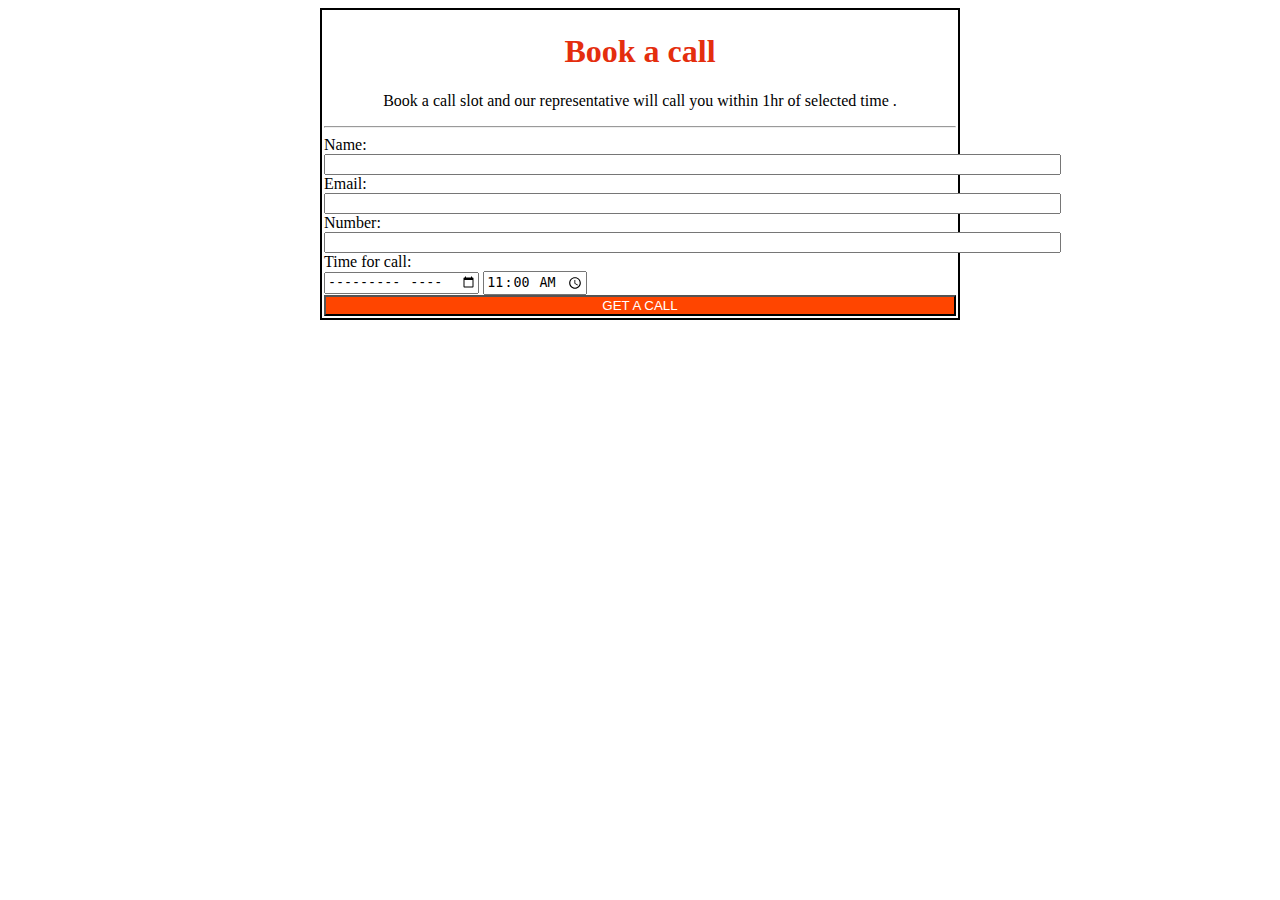
<file: abc.html>
<!DOCTYPE html>
<html>
<title>Online HTML Editor</title>
<head><style>
    .center {
        margin:auto;
        width:50%;
        border:2px solid black;
        padding:2px
    }
    .button {
        margin:auto
        ;
        color:white;
        width:100% ;
        background-color:orangered;
    }
</style>
</head>
<body style="background-image:url('https://images.pexels.com/photos/38568/apple-imac-ipad-workplace-38568.jpeg?cs=srgb&dl=pexels-pixabay-38568.jpg&fm=jpg');">

    <div class="center">
<h1 style="color:rgb(228, 46, 14);text-align:center">Book a call</h1>
<p style="text-align:center";> Book a call slot and our representative will call you within 1hr of selected time .</p>
<hr>
<form id="my-form">
    <label for='name' >Name:</label><br>
    <input type="text" id="name" name="name"  size="89%"><br>
    <label for="email">Email:</label><br>
    <input type="email" id="email" name="email"  size="89%"><br>
    <label for="tel">Number:</label><br>
    <input type="tel" id="tel" name="tel"  size="89%"><br>
    <label for="month">Time for call:</label><br>
    <input type="month" id="month" name="month"  size="89%">
    <input type="time" id="time" name="time" size="60%" value="11:00"><br>
    

    
   
</form>
<button class="button" onclick="abc.com" >GET A CALL</button>

</div>
<script src="123.js" ></script>
</body>

</html>
</file>
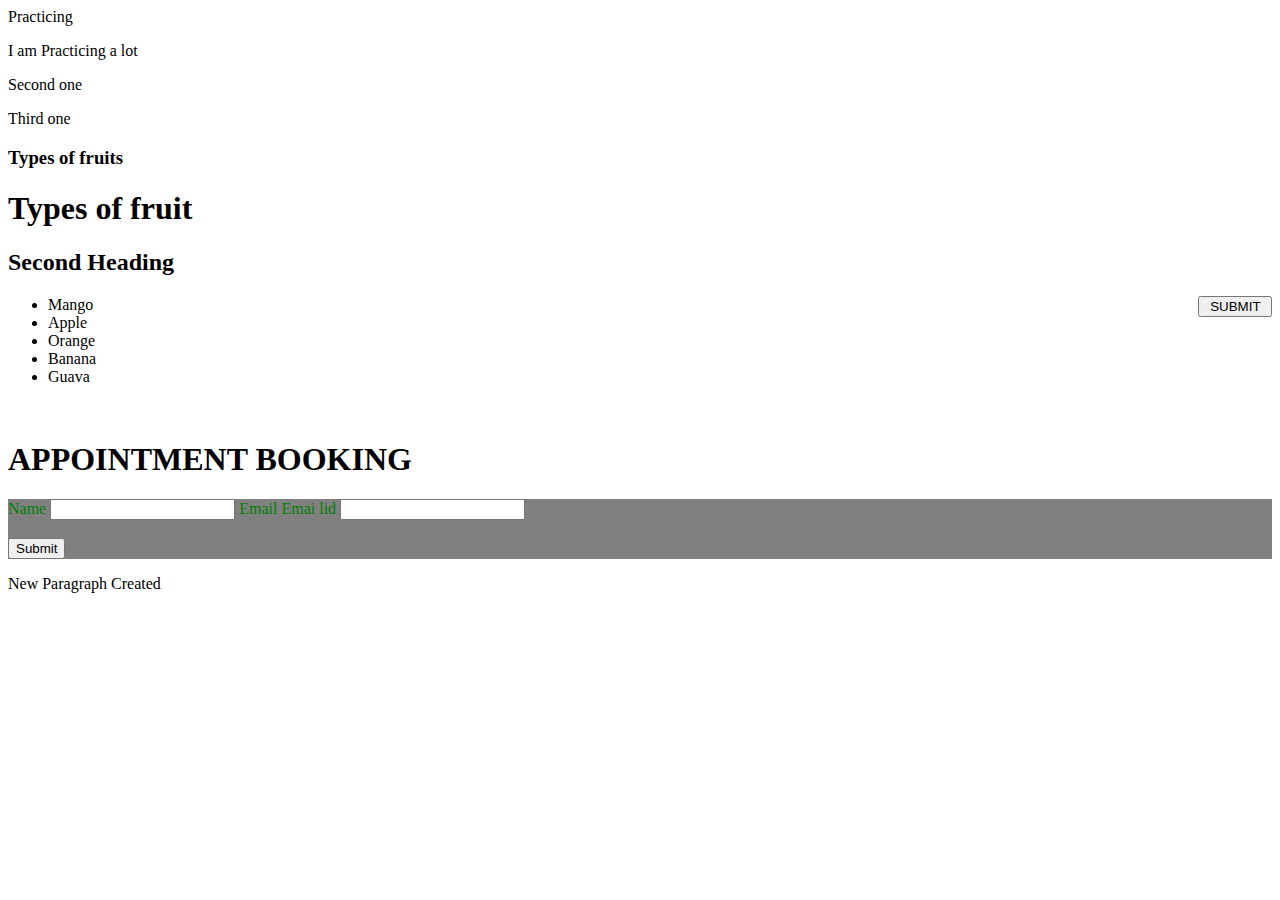
<file: form.html>
<!DOCTYPE html>
<html>
    <head id="h1">Practicing
        <title id="title">Understand</title>
    </head>

    <body>
        <p id="para">I am Practicing a lot
            <p>Second one</p>
            <p>Third one</p>
            
        </p>
        <h3>Types of fruits</h3>
        <h1 id = "head">Types of fruit
            <h2 id="h2">Second Heading</h2>
        </h1 >
        <ul id="ul"><ul></ul></ul>

        <ul class="new" id="list">
            <li id="li" >Mango</li>
            <li>Apple</li>
            <li>Orange</li>
            <li>Banana</li>
           
        
        </ul><br>
        <h1>APPOINTMENT BOOKING</h1>
        <form id="form" >
            <label for="name">Name</label>
            <input type="text" id="name">
            <span>     </span>
            <label for="email">Email</label>
            <input type="email" id="email">
            <span>     </span>
            <label for="no" id="phn">Phone number</label>
            <input type="tel" id="tel"><br><br>
            <input type="submit" value="Submit" id="submit">
                
                
                
            

        </form>
        <p id="paranew">New Paragraph Created</p>

        <script src="Practice.js"></script>
    </body>

</html>
</file>
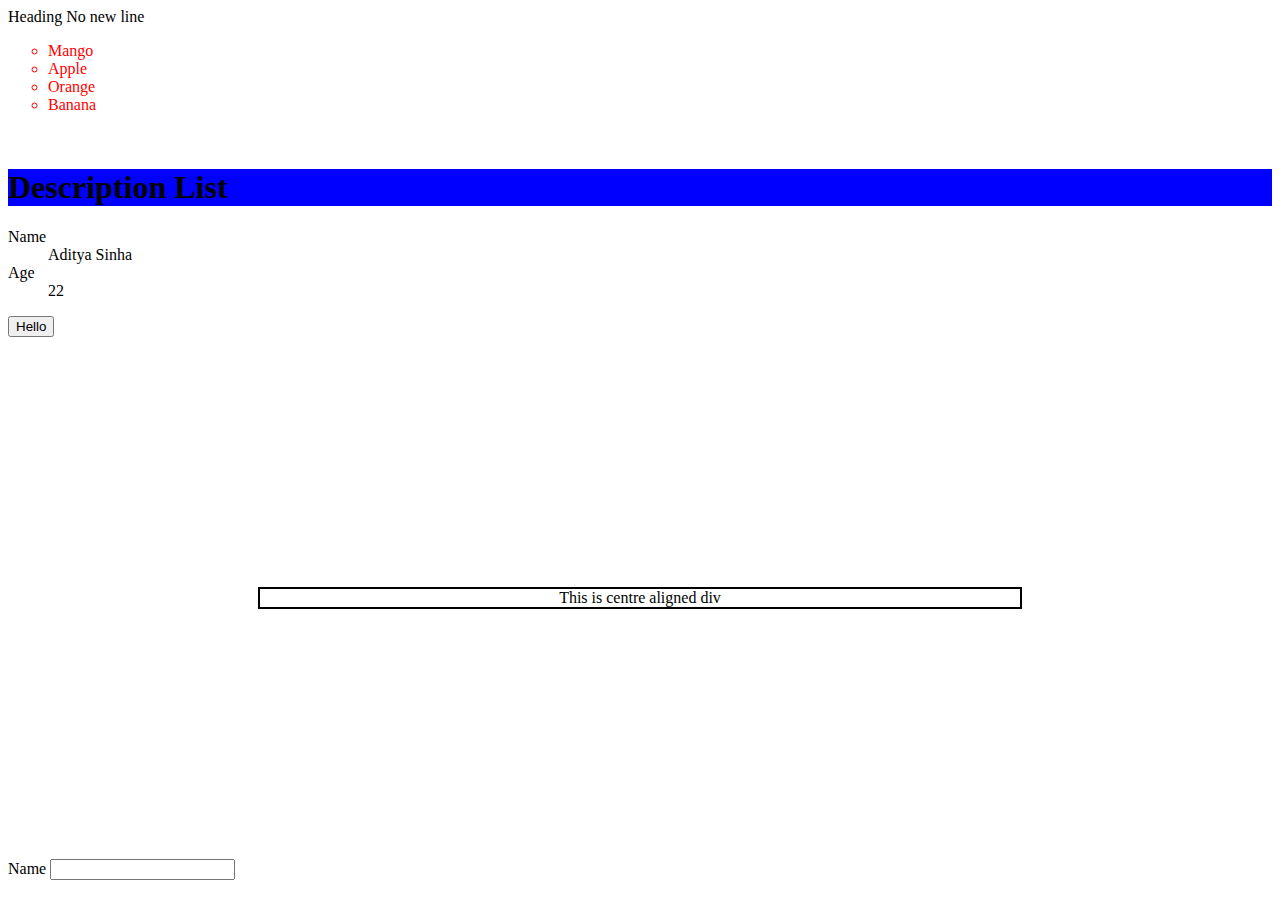
<file: learn.htm>
<!DOCTYPE html>
<html>
    <head>Heading<span> No new line</span> <link href = "Adi.css" rel="stylesheet"></head>
    
      
        
    
    <title>Practice</title>
    <body>
<ul class="new">
    <li >Mango</li>
    <li>Apple</li>
    <li>Orange</li>
    <li>Banana</li>
   

</ul><br>
<h1 id="Head">Description List</h1>
<dl>
    <dt>Name</dt>
    <dd>Aditya Sinha</dd>
    <dt>Age</dt>
    <dd>22</dd>
</dl>
<button type ="reset" name="ADi" >Hello</button>
<div style="text-align:center;border:2px solid black;margin: 250px;">
    This is centre aligned div</div>
    <form>
        <label for="name">Name</label>
        <input type="text" id="name">

    </form>
</body>
</html>
</file>
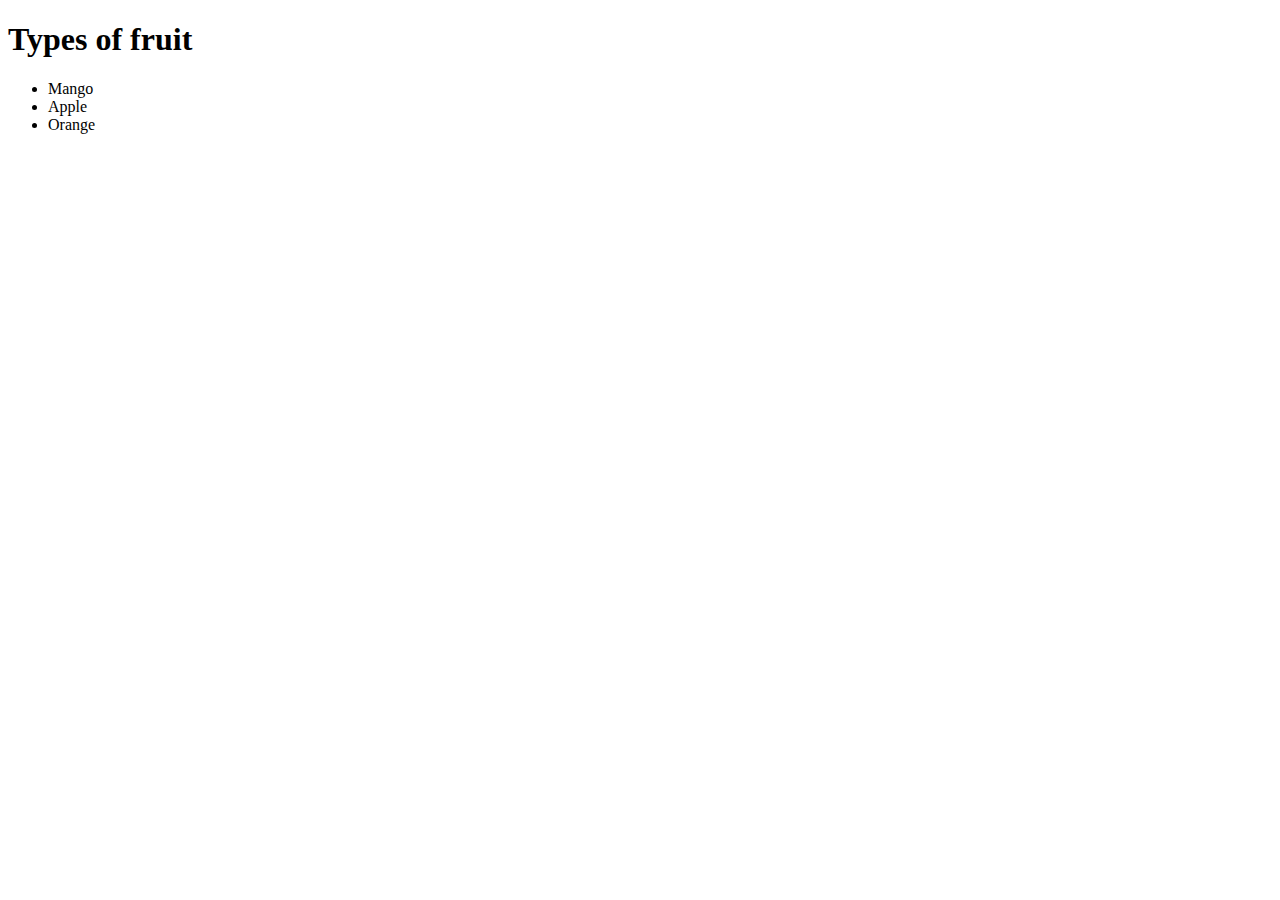
<file: new.htm>
<!DOCTYPE html>
<html>
    <body>
        <h1 class="head">Types of fruit</h1>
        <ul class="items" id="new">
            <li class="items">Mango</li>
            <li class="items">Apple</li>
            <li class="items">Orange</li>


        </ul>
        <script src="123.js"></script>
    </body>
</file>
<file: Adi.css>
ul  {list-style-type:circle;}
.new { color:red;

}
#Head {
    background-color: blue;
}
</file>
